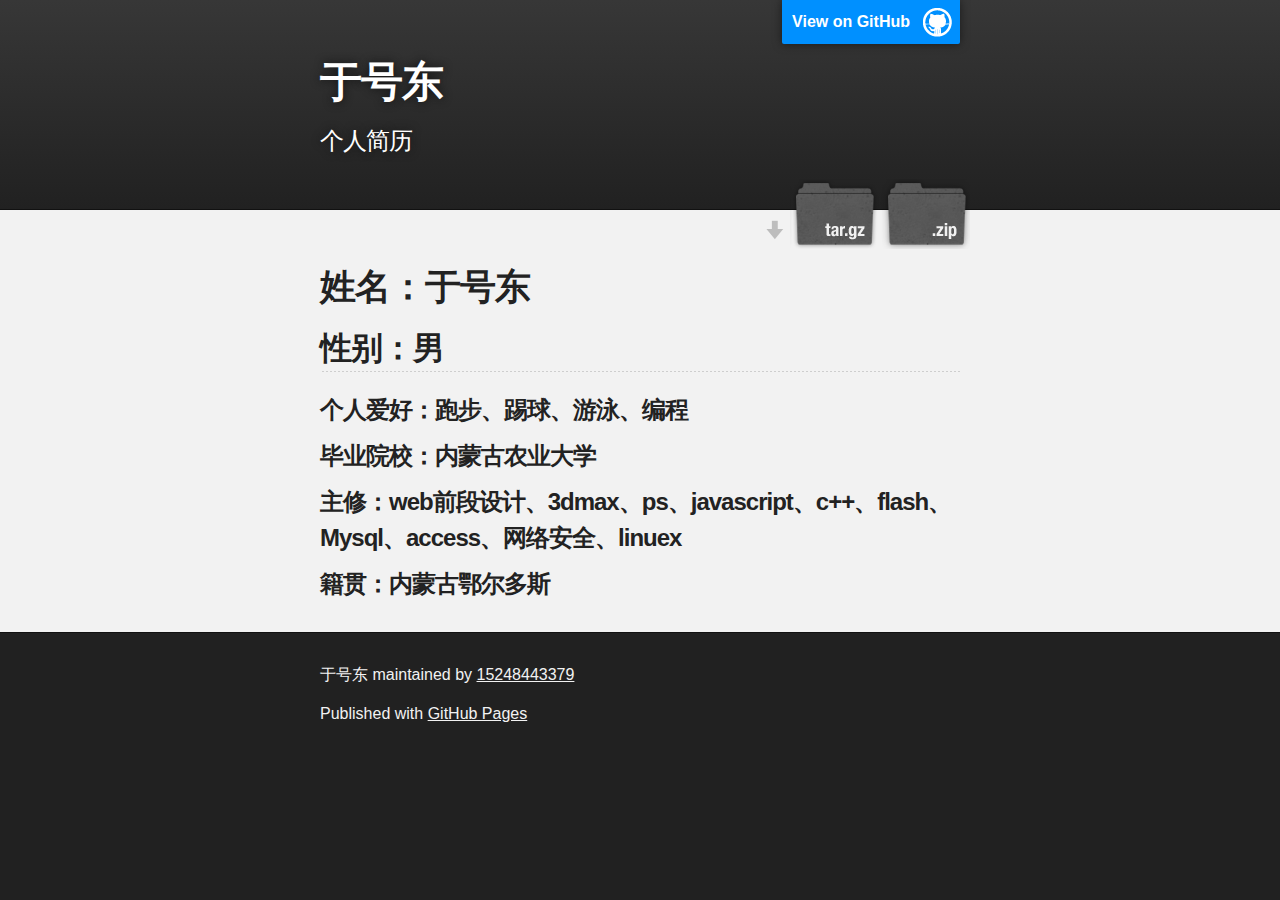
<file: index.html>
<!DOCTYPE html>
<html>

  <head>
    <meta charset='utf-8'>
    <meta http-equiv="X-UA-Compatible" content="chrome=1">
    <meta name="description" content="于号东 : 个人简历">

    <link rel="stylesheet" type="text/css" media="screen" href="stylesheets/stylesheet.css">

    <title>于号东</title>
  </head>

  <body>

    <!-- HEADER -->
    <div id="header_wrap" class="outer">
        <header class="inner">
          <a id="forkme_banner" href="https://github.com/15248443379/item">View on GitHub</a>

          <h1 id="project_title">于号东</h1>
          <h2 id="project_tagline">个人简历</h2>

            <section id="downloads">
              <a class="zip_download_link" href="https://github.com/15248443379/item/zipball/master">Download this project as a .zip file</a>
              <a class="tar_download_link" href="https://github.com/15248443379/item/tarball/master">Download this project as a tar.gz file</a>
            </section>
        </header>
    </div>

    <!-- MAIN CONTENT -->
    <div id="main_content_wrap" class="outer">
      <section id="main_content" class="inner">
        <h1>
<a id="姓名于号东" class="anchor" href="#%E5%A7%93%E5%90%8D%E4%BA%8E%E5%8F%B7%E4%B8%9C" aria-hidden="true"><span aria-hidden="true" class="octicon octicon-link"></span></a>姓名：于号东</h1>

<h2>
<a id="性别男" class="anchor" href="#%E6%80%A7%E5%88%AB%E7%94%B7" aria-hidden="true"><span aria-hidden="true" class="octicon octicon-link"></span></a>性别：男</h2>

<h3>
<a id="个人爱好跑步踢球游泳编程" class="anchor" href="#%E4%B8%AA%E4%BA%BA%E7%88%B1%E5%A5%BD%E8%B7%91%E6%AD%A5%E8%B8%A2%E7%90%83%E6%B8%B8%E6%B3%B3%E7%BC%96%E7%A8%8B" aria-hidden="true"><span aria-hidden="true" class="octicon octicon-link"></span></a>个人爱好：跑步、踢球、游泳、编程</h3>

<h3>
<a id="毕业院校内蒙古农业大学" class="anchor" href="#%E6%AF%95%E4%B8%9A%E9%99%A2%E6%A0%A1%E5%86%85%E8%92%99%E5%8F%A4%E5%86%9C%E4%B8%9A%E5%A4%A7%E5%AD%A6" aria-hidden="true"><span aria-hidden="true" class="octicon octicon-link"></span></a>毕业院校：内蒙古农业大学</h3>

<h3>
<a id="主修web前段设计3dmaxpsjavascriptcflashmysqlaccess网络安全linuex" class="anchor" href="#%E4%B8%BB%E4%BF%AEweb%E5%89%8D%E6%AE%B5%E8%AE%BE%E8%AE%A13dmaxpsjavascriptcflashmysqlaccess%E7%BD%91%E7%BB%9C%E5%AE%89%E5%85%A8linuex" aria-hidden="true"><span aria-hidden="true" class="octicon octicon-link"></span></a>主修：web前段设计、3dmax、ps、javascript、c++、flash、Mysql、access、网络安全、linuex</h3>

<h3>
<a id="籍贯内蒙古鄂尔多斯" class="anchor" href="#%E7%B1%8D%E8%B4%AF%E5%86%85%E8%92%99%E5%8F%A4%E9%84%82%E5%B0%94%E5%A4%9A%E6%96%AF" aria-hidden="true"><span aria-hidden="true" class="octicon octicon-link"></span></a>籍贯：内蒙古鄂尔多斯</h3>
      </section>
    </div>

    <!-- FOOTER  -->
    <div id="footer_wrap" class="outer">
      <footer class="inner">
        <p class="copyright">于号东 maintained by <a href="https://github.com/15248443379">15248443379</a></p>
        <p>Published with <a href="https://pages.github.com">GitHub Pages</a></p>
      </footer>
    </div>

    

  </body>
</html>
</file>
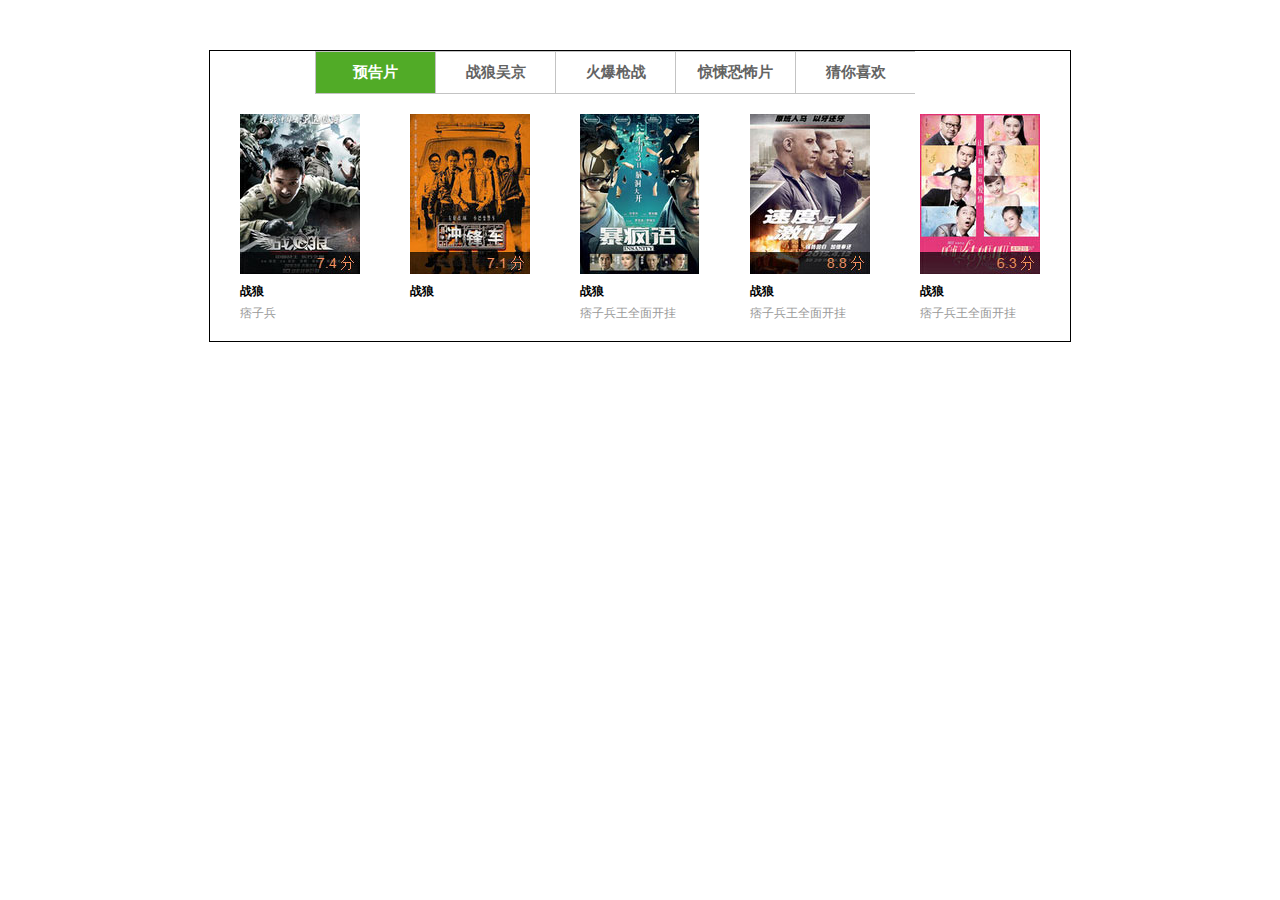
<file: Desktop/yhd/item/tab.html>
<!doctype html>
<html>
<head>
	<meta charset="utf-8">
	<title>tab切换</title>
	<meta name="keywords" content="">
	<meta name="description" content="">
	<link rel="stylesheet" href="css/reset.css">
</head>
<body>
	<div id="box">
		<div id="head">
			<h1 class="select">预告片</h1>
			<h1>战狼吴京</h1>
			<h1>火爆枪战</h1>
			<h1>惊悚恐怖片</h1>
			<h1>猜你喜欢</h1>
		</div>
			<ul class="show">
				<li>
					<img src="images/img_1.jpg" alt="">
					<p class="font1">战狼</p>
					<p class="font2">痞子兵</p>
				</li>
				<li>
					<img src="images/img_2.jpg" alt="">
					<p class="font1">战狼</p>
					<p class="font2"></p>
				</li>
				<li>
					<img src="images/img_3.jpg" alt="">
					<p class="font1">战狼</p>
					<p class="font2">痞子兵王全面开挂</p>
				</li>
				<li>
					<img src="images/img_4.jpg" alt="">
					<p class="font1">战狼</p>
					<p class="font2">痞子兵王全面开挂</p>
				</li>
				<li>
					<img src="images/img_5.jpg" alt="">
					<p class="font1">战狼</p>
					<p class="font2">痞子兵王全面开挂</p>
				</li>
			</ul>

			<ul>
				<li>
					<img src="images/img_5.jpg" alt="">
					<p class="font1">战狼</p>
					<p class="font2">痞子兵王全面开挂</p>
				</li>
				<li>
					<img src="images/img_4.jpg" alt="">
					<p class="font1">战狼</p>
					<p class="font2">痞子兵王全面开挂</p>
				</li>
				<li>
					<img src="images/img_3.jpg" alt="">
					<p class="font1">战狼</p>
					<p class="font2">痞子兵王全面开挂</p>
				</li>
				<li>
					<img src="images/img_2.jpg" alt="">
					<p class="font1">战狼</p>
					<p class="font2">痞子兵王全面开挂</p>
				</li>
				<li>
					<img src="images/img_1.jpg" alt="">
					<p class="font1">战狼</p>
					<p class="font2">痞子兵王全面开挂</p>
				</li>
			</ul>

			<ul>
				<li>
					<img src="images/img_4.jpg" alt="">
					<p class="font1">战狼</p>
					<p class="font2">痞子兵王全面开挂</p>
				</li>
				<li>
					<img src="images/img_3.jpg" alt="">
					<p class="font1">战狼</p>
					<p class="font2">痞子兵王全面开挂</p>
				</li>
				<li>
					<img src="images/img_5.jpg" alt="">
					<p class="font1">战狼</p>
					<p class="font2">痞子兵王全面开挂</p>
				</li>
				<li>
					<img src="images/img_1.jpg" alt="">
					<p class="font1">战狼</p>
					<p class="font2">痞子兵王全面开挂</p>
				</li>
				<li>
					<img src="images/img_2.jpg" alt="">
					<p class="font1">战狼</p>
					<p class="font2">痞子兵王全面开挂</p>
				</li>
			</ul>

			<ul>
				<li>
					<img src="images/img_1.jpg" alt="">
					<p class="font1">战狼</p>
					<p class="font2">痞子兵王全面开挂</p>
				</li>
				<li>
					<img src="images/img_2.jpg" alt="">
					<p class="font1">战狼</p>
					<p class="font2">痞子兵王全面开挂</p>
				</li>
				<li>
					<img src="images/img_3.jpg" alt="">
					<p class="font1">战狼</p>
					<p class="font2">痞子兵王全面开挂</p>
				</li>
				<li>
					<img src="images/img_4.jpg" alt="">
					<p class="font1">战狼</p>
					<p class="font2">痞子兵王全面开挂</p>
				</li>
				<li>
					<img src="images/img_5.jpg" alt="">
					<p class="font1">战狼</p>
					<p class="font2">痞子兵王全面开挂</p>
				</li>
			</ul>

			<ul>
				<li>
					<img src="images/img_2.jpg" alt="">
					<p class="font1">战狼</p>
					<p class="font2">痞子兵王全面开挂</p>
				</li>
				<li>
					<img src="images/img_5.jpg" alt="">
					<p class="font1">战狼</p>
					<p class="font2">痞子兵王全面开挂</p>
				</li>
				<li>
					<img src="images/img_4.jpg" alt="">
					<p class="font1">战狼</p>
					<p class="font2">痞子兵王全面开挂</p>
				</li>
				<li>
					<img src="images/img_3.jpg" alt="">
					<p class="font1">战狼</p>
					<p class="font2">痞子兵王全面开挂</p>
				</li>
				<li>
					<img src="images/img_4.jpg" alt="">
					<p class="font1">战狼</p>
					<p class="font2">痞子兵王全面开挂</p>
				</li>
			</ul>
	</div>
	<script type="text/javascript">
	var aa=document.getElementById('box')
	var h1s=aa.getElementsByTagName('h1')
	var uls=aa.getElementsByTagName('ul')


	for (var i = 0; i < h1s.length; i++) {
		h1s[i].index=i;
		h1s[i].onclick=function (){
			for (var b = 0; b < h1s.length; b++) {
				h1s[b].className='';
				uls[b].className='';
			};
				this.className='select';
				uls[this.index].className='show';
		}
	};

	 // for (var i = 0; i < h1s.length; i++) {
	 // 	h1s[i].onclick=function () {
	 // 		for (var c = 0; c < h1s.length; c++) {
	 // 		if (h1s[c]==this) {
	 // 			h1s[c].className='select';
	 // 			uls[c].className='show';
	 // 		} else{
		// 		h1s[c].className='';
	 // 			uls[c].className='';
	 // 		};
	 // 		};
	 // 	}
	 // };
	// for (var i = 0; i < h1s.length; i++) {
	// 	h1s[i].onclick=function (){
	// 		for (var v = 0; v < h1s.length; v++) {
	// 			if (h1s[v]==this) {
	// 				h1s[v].className='select';
	// 				uls[v].className='show';
	// 			} else{
	// 				h1s[v].className='';
	// 				uls[v].className='';
	// 			};
	// 		};
	// 	}
		
	// };
	</script>
</body>
</html>
</file>
<file: stylesheets/stylesheet.css>
/*******************************************************************************
Slate Theme for GitHub Pages
by Jason Costello, @jsncostello
*******************************************************************************/

@import url(github-light.css);

/*******************************************************************************
MeyerWeb Reset
*******************************************************************************/

html, body, div, span, applet, object, iframe,
h1, h2, h3, h4, h5, h6, p, blockquote, pre,
a, abbr, acronym, address, big, cite, code,
del, dfn, em, img, ins, kbd, q, s, samp,
small, strike, strong, sub, sup, tt, var,
b, u, i, center,
dl, dt, dd, ol, ul, li,
fieldset, form, label, legend,
table, caption, tbody, tfoot, thead, tr, th, td,
article, aside, canvas, details, embed,
figure, figcaption, footer, header, hgroup,
menu, nav, output, ruby, section, summary,
time, mark, audio, video {
  margin: 0;
  padding: 0;
  border: 0;
  font: inherit;
  vertical-align: baseline;
}

/* HTML5 display-role reset for older browsers */
article, aside, details, figcaption, figure,
footer, header, hgroup, menu, nav, section {
  display: block;
}

ol, ul {
  list-style: none;
}

table {
  border-collapse: collapse;
  border-spacing: 0;
}

/*******************************************************************************
Theme Styles
*******************************************************************************/

body {
  box-sizing: border-box;
  color:#373737;
  background: #212121;
  font-size: 16px;
  font-family: 'Myriad Pro', Calibri, Helvetica, Arial, sans-serif;
  line-height: 1.5;
  -webkit-font-smoothing: antialiased;
}

h1, h2, h3, h4, h5, h6 {
  margin: 10px 0;
  font-weight: 700;
  color:#222222;
  font-family: 'Lucida Grande', 'Calibri', Helvetica, Arial, sans-serif;
  letter-spacing: -1px;
}

h1 {
  font-size: 36px;
  font-weight: 700;
}

h2 {
  padding-bottom: 10px;
  font-size: 32px;
  background: url('../images/bg_hr.png') repeat-x bottom;
}

h3 {
  font-size: 24px;
}

h4 {
  font-size: 21px;
}

h5 {
  font-size: 18px;
}

h6 {
  font-size: 16px;
}

p {
  margin: 10px 0 15px 0;
}

footer p {
  color: #f2f2f2;
}

a {
  text-decoration: none;
  color: #007edf;
  text-shadow: none;

  transition: color 0.5s ease;
  transition: text-shadow 0.5s ease;
  -webkit-transition: color 0.5s ease;
  -webkit-transition: text-shadow 0.5s ease;
  -moz-transition: color 0.5s ease;
  -moz-transition: text-shadow 0.5s ease;
  -o-transition: color 0.5s ease;
  -o-transition: text-shadow 0.5s ease;
  -ms-transition: color 0.5s ease;
  -ms-transition: text-shadow 0.5s ease;
}

a:hover, a:focus {text-decoration: underline;}

footer a {
  color: #F2F2F2;
  text-decoration: underline;
}

em {
  font-style: italic;
}

strong {
  font-weight: bold;
}

img {
  position: relative;
  margin: 0 auto;
  max-width: 739px;
  padding: 5px;
  margin: 10px 0 10px 0;
  border: 1px solid #ebebeb;

  box-shadow: 0 0 5px #ebebeb;
  -webkit-box-shadow: 0 0 5px #ebebeb;
  -moz-box-shadow: 0 0 5px #ebebeb;
  -o-box-shadow: 0 0 5px #ebebeb;
  -ms-box-shadow: 0 0 5px #ebebeb;
}

p img {
  display: inline;
  margin: 0;
  padding: 0;
  vertical-align: middle;
  text-align: center;
  border: none;
}

pre, code {
  width: 100%;
  color: #222;
  background-color: #fff;

  font-family: Monaco, "Bitstream Vera Sans Mono", "Lucida Console", Terminal, monospace;
  font-size: 14px;

  border-radius: 2px;
  -moz-border-radius: 2px;
  -webkit-border-radius: 2px;
}

pre {
  width: 100%;
  padding: 10px;
  box-shadow: 0 0 10px rgba(0,0,0,.1);
  overflow: auto;
}

code {
  padding: 3px;
  margin: 0 3px;
  box-shadow: 0 0 10px rgba(0,0,0,.1);
}

pre code {
  display: block;
  box-shadow: none;
}

blockquote {
  color: #666;
  margin-bottom: 20px;
  padding: 0 0 0 20px;
  border-left: 3px solid #bbb;
}


ul, ol, dl {
  margin-bottom: 15px
}

ul {
  list-style-position: inside;
  list-style: disc;
  padding-left: 20px;
}

ol {
  list-style-position: inside;
  list-style: decimal;
  padding-left: 20px;
}

dl dt {
  font-weight: bold;
}

dl dd {
  padding-left: 20px;
  font-style: italic;
}

dl p {
  padding-left: 20px;
  font-style: italic;
}

hr {
  height: 1px;
  margin-bottom: 5px;
  border: none;
  background: url('../images/bg_hr.png') repeat-x center;
}

table {
  border: 1px solid #373737;
  margin-bottom: 20px;
  text-align: left;
 }

th {
  font-family: 'Lucida Grande', 'Helvetica Neue', Helvetica, Arial, sans-serif;
  padding: 10px;
  background: #373737;
  color: #fff;
 }

td {
  padding: 10px;
  border: 1px solid #373737;
 }

form {
  background: #f2f2f2;
  padding: 20px;
}

/*******************************************************************************
Full-Width Styles
*******************************************************************************/

.outer {
  width: 100%;
}

.inner {
  position: relative;
  max-width: 640px;
  padding: 20px 10px;
  margin: 0 auto;
}

#forkme_banner {
  display: block;
  position: absolute;
  top:0;
  right: 10px;
  z-index: 10;
  padding: 10px 50px 10px 10px;
  color: #fff;
  background: url('../images/blacktocat.png') #0090ff no-repeat 95% 50%;
  font-weight: 700;
  box-shadow: 0 0 10px rgba(0,0,0,.5);
  border-bottom-left-radius: 2px;
  border-bottom-right-radius: 2px;
}

#header_wrap {
  background: #212121;
  background: -moz-linear-gradient(top, #373737, #212121);
  background: -webkit-linear-gradient(top, #373737, #212121);
  background: -ms-linear-gradient(top, #373737, #212121);
  background: -o-linear-gradient(top, #373737, #212121);
  background: linear-gradient(top, #373737, #212121);
}

#header_wrap .inner {
  padding: 50px 10px 30px 10px;
}

#project_title {
  margin: 0;
  color: #fff;
  font-size: 42px;
  font-weight: 700;
  text-shadow: #111 0px 0px 10px;
}

#project_tagline {
  color: #fff;
  font-size: 24px;
  font-weight: 300;
  background: none;
  text-shadow: #111 0px 0px 10px;
}

#downloads {
  position: absolute;
  width: 210px;
  z-index: 10;
  bottom: -40px;
  right: 0;
  height: 70px;
  background: url('../images/icon_download.png') no-repeat 0% 90%;
}

.zip_download_link {
  display: block;
  float: right;
  width: 90px;
  height:70px;
  text-indent: -5000px;
  overflow: hidden;
  background: url(../images/sprite_download.png) no-repeat bottom left;
}

.tar_download_link {
  display: block;
  float: right;
  width: 90px;
  height:70px;
  text-indent: -5000px;
  overflow: hidden;
  background: url(../images/sprite_download.png) no-repeat bottom right;
  margin-left: 10px;
}

.zip_download_link:hover {
  background: url(../images/sprite_download.png) no-repeat top left;
}

.tar_download_link:hover {
  background: url(../images/sprite_download.png) no-repeat top right;
}

#main_content_wrap {
  background: #f2f2f2;
  border-top: 1px solid #111;
  border-bottom: 1px solid #111;
}

#main_content {
  padding-top: 40px;
}

#footer_wrap {
  background: #212121;
}



/*******************************************************************************
Small Device Styles
*******************************************************************************/

@media screen and (max-width: 480px) {
  body {
    font-size:14px;
  }

  #downloads {
    display: none;
  }

  .inner {
    min-width: 320px;
    max-width: 480px;
  }

  #project_title {
  font-size: 32px;
  }

  h1 {
    font-size: 28px;
  }

  h2 {
    font-size: 24px;
  }

  h3 {
    font-size: 21px;
  }

  h4 {
    font-size: 18px;
  }

  h5 {
    font-size: 14px;
  }

  h6 {
    font-size: 12px;
  }

  code, pre {
    min-width: 320px;
    max-width: 480px;
    font-size: 11px;
  }

}
</file>
